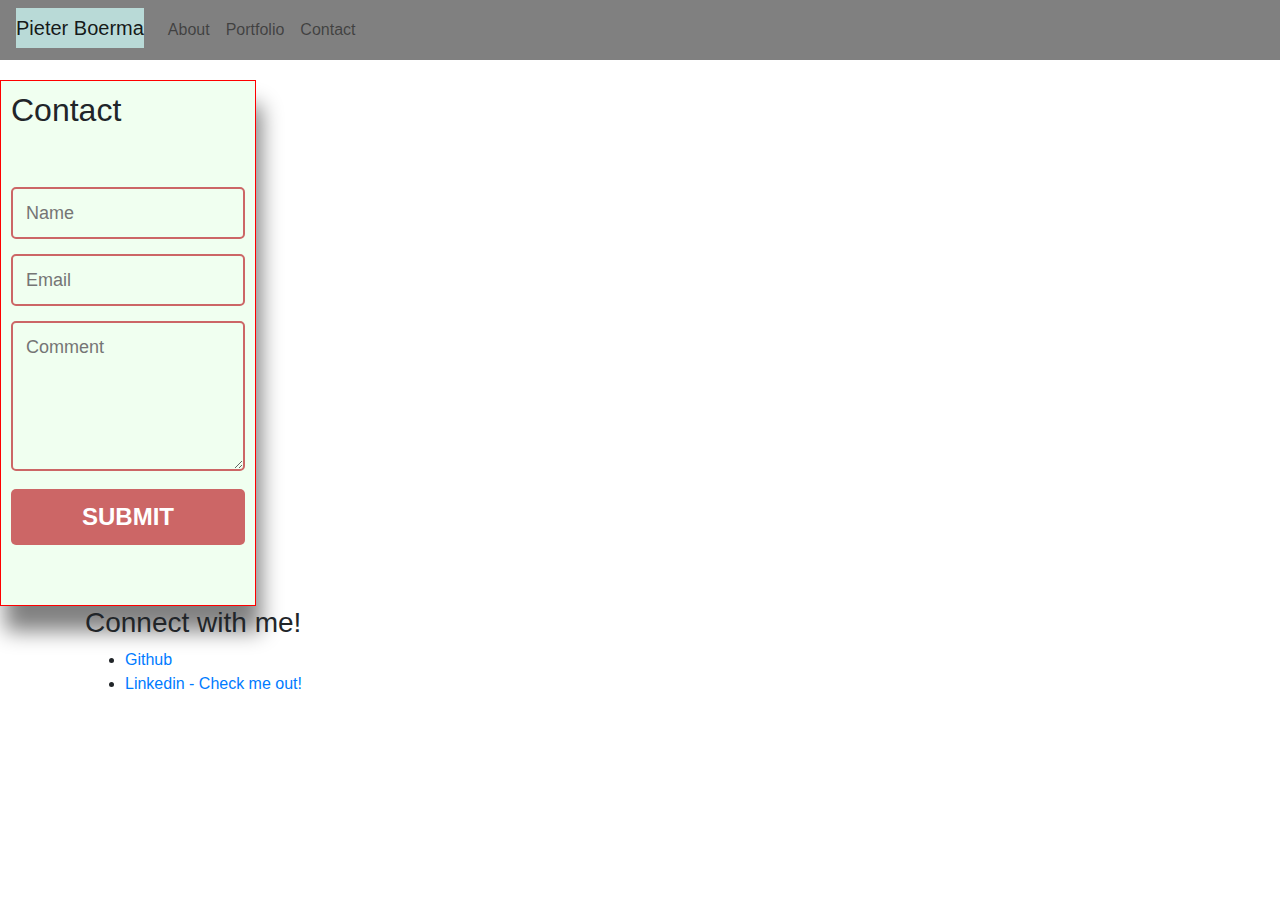
<file: contacts.html>
<!DOCTYPE html>
<html lang="en-us">
<head>
  <meta charset="UTF-8">
  <meta name="viewport" content="width=device-width, initial-scale=1">
  
  <title>Contact</title>
 
  <link rel="stylesheet" href="stylesheet.css">
  <link rel="stylesheet" href="https://maxcdn.bootstrapcdn.com/bootstrap/4.0.0/css/bootstrap.min.css">
</head>
<body>
  
  <nav class="navbar navbar-default navbar-expand-lg navbar-light" style="background-color: grey;"">
    <span class="navbar-brand mb-1 h1">Pieter Boerma </span>
    <button class="navbar-toggler" type="button" data-toggle="collapse" data-target="#navbarSupportedContent"
      aria-controls="navbarSupportedContent" aria-expanded="false" aria-label="Toggle navigation">
      <span class="navbar-toggler-icon"></span>
    </button>
    <div class="collapse navbar-collapse" id="navbarSupportedContent">
      <ul class="nav navbar-nav navbar-right">
        <li class="nav-item">
          <a class="nav-link" href="index.html">About</a>
        </li>
        <li class="nav-item">
          <a class="nav-link" href="portfolio.html">Portfolio</a>
        </li>
        <li class="nav-item">
          <a class="nav-link" href="contacts.html">Contact</a>
        </li>
      </ul>
    </div>
  </nav>
 
      <div class="compact">
        <h2> Contact</h2>
        <form>      
          <input name="name" type="text" class="feedback-input" placeholder="Name" />   
          <input name="email" type="text" class="feedback-input" placeholder="Email" />
          <textarea name="text" class="feedback-input" placeholder="Comment"></textarea>
          <input type="submit" value="SUBMIT"/>
        </form>
      </div>


      <div class="container">
        <div class="row">
          <div class="col-md-8">
            <div class="page-header">
              <h3>Connect with me!</h3>
            </div>
            <div class="row">
              <div class="col-md-5">
                <ul>
                  <li>
                     <a href="https://github.com/pboerma"> Github </a></li>
                     <li>
                       <a href="www.linkedin.com/in/pboerma"> Linkedin - Check me out!</a>
                       
                     </li>
                </ul>
  
            </div>
          </div>
          </div>
        </div>
       
      </div>

  <script src="https://ajax.googleapis.com/ajax/libs/jquery/1.11.3/jquery.min.js"></script>
  <script src="https://cdnjs.cloudflare.com/ajax/libs/popper.js/1.14.3/umd/popper.min.js"></script>
  <script src="https://maxcdn.bootstrapcdn.com/bootstrap/4.0.0/js/bootstrap.min.js"></script>
</body>
</html>
</file>
<file: stylesheet.css>
.navbar-brand {
    background-color: rgb(185, 218, 215)

}

.compact {
    display:flex;
    flex-direction: column;
    background-color: honeydew;
    padding: 10px;
    box-shadow: 5px 25px 20px grey;
    width: 20%;
    border: 1px solid red;
    margin-top: 20px;

}

body {
    background-image: url("https://inspirationhut.net/wp-content/uploads/2013/05/201.png");
  }

  .page header {
      font-family: 'Segoe UI';
  }
  @import url(https://fonts.googleapis.com/css?family=Montserrat:400,700);

  form { max-width:420px; margin:50px auto; }
  
  .feedback-input {
    color:white;
    font-family: Helvetica, Arial, sans-serif;
    font-weight:500;
    font-size: 18px;
    border-radius: 5px;
    line-height: 22px;
    background-color: transparent;
    border:2px solid #CC6666;
    transition: all 0.3s;
    padding: 13px;
    margin-bottom: 15px;
    width:100%;
    box-sizing: border-box;
    outline:0;
  }
  
  .feedback-input:focus { border:2px solid #CC4949; }
  
  textarea {
    height: 150px;
    line-height: 150%;
    resize:vertical;
  }
  
  [type="submit"] {
    font-family: 'Montserrat', Arial, Helvetica, sans-serif;
    width: 100%;
    background:#CC6666;
    border-radius:5px;
    border:0;
    cursor:pointer;
    color:white;
    font-size:24px;
    padding-top:10px;
    padding-bottom:10px;
    transition: all 0.3s;
    margin-top:-4px;
    font-weight:700;
  }
  [type="submit"]:hover { background:#CC4949; }
</file>
